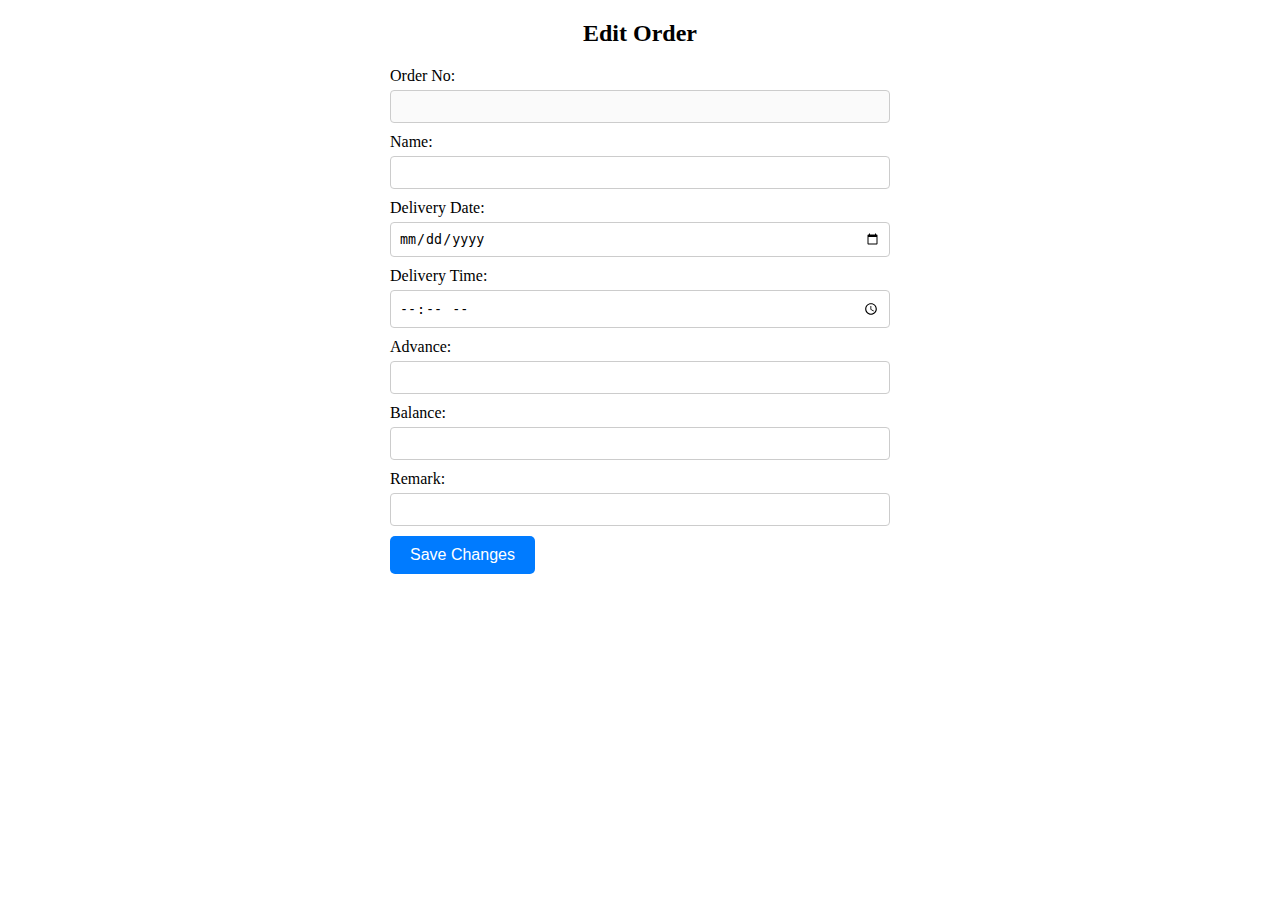
<file: edit.html>
<!DOCTYPE html>
<html lang="en">
<head>
<meta charset="UTF-8">
<meta name="viewport" content="width=device-width, initial-scale=1.0">
<title>Edit Order</title>
<style>
    /* Add your CSS styles here */
    .container {
        margin: 20px auto;
        max-width: 500px;
    }

    h2 {
        text-align: center;
        margin-bottom: 20px;
    }

    label {
        display: block;
        margin-bottom: 5px;
    }

    input, select {
        width: 100%;
        padding: 8px;
        margin-bottom: 10px;
        border: 1px solid #ccc;
        border-radius: 4px;
        box-sizing: border-box;
    }

    .item-container {
        margin-bottom: 10px;
    }

    .item-container input {
        width: calc(50% - 5px);
        display: inline-block;
        margin-right: 5px;
    }

    button {
        background-color: #007bff;
        color: #fff;
        border: none;
        border-radius: 5px;
        padding: 10px 20px;
        cursor: pointer;
        font-size: 16px;
    }

    button:hover {
        background-color: #0056b3;
    }
</style>
</head>
<body>

<div class="container">
    <h2>Edit Order</h2>
    <form id="editOrderForm">
        <label for="orderNo">Order No:</label>
        <input type="text" id="orderNo" name="orderNo" required disabled>

        <label for="name">Name:</label>
        <input type="text" id="name" name="name" required>

        <label for="deliveryDate">Delivery Date:</label>
        <input type="date" id="deliveryDate" name="deliveryDate" required>

        <label for="deliveryTime">Delivery Time:</label>
        <input type="time" id="deliveryTime" name="deliveryTime" required>

        <label for="advance">Advance:</label>
        <input type="number" id="advance" name="advance" required>

        <label for="balance">Balance:</label>
        <input type="number" id="balance" name="balance" required>

        <label for="remark">Remark:</label> <!-- New remark input field -->
        <input type="text" id="remark" name="remark">

        <div id="boxesContainer">
            <!-- Boxes will be inserted here dynamically -->
        </div>

        <div id="itemsContainer">
            <!-- Items will be inserted here dynamically -->
        </div>

        <button type="submit">Save Changes</button>
    </form>
</div>

<script>
document.addEventListener("DOMContentLoaded", function() {
    // Get orderNo from query parameter
    const urlParams = new URLSearchParams(window.location.search);
    const orderNo = urlParams.get('orderNo');

    // Retrieve the order from localStorage based on orderNo
    var orders = JSON.parse(localStorage.getItem('allOrders')) || [];
    var orderToEdit = orders.find(function(order) {
        return order.orderNo === orderNo;
    });

    // Populate form fields with order details for editing
    document.getElementById("orderNo").value = orderToEdit.orderNo;
    document.getElementById("name").value = orderToEdit.name;
    document.getElementById("deliveryDate").value = orderToEdit.deliveryDate;
    document.getElementById("deliveryTime").value = orderToEdit.deliveryTime;
    document.getElementById("advance").value = orderToEdit.advance;
    document.getElementById("balance").value = orderToEdit.balance;

    // Populate remark
    document.getElementById("remark").value = orderToEdit.remark || '';

    // Populate boxes
    var boxesContainer = document.getElementById('boxesContainer');
    orderToEdit.boxes.forEach(function(box) {
        var boxInfo = `
            <label for="boxType">Box Type:</label>
            <input type="text" name="boxType" value="${box.type}" required disabled>

            <label for="totalBox">Total Box:</label>
            <input type="number" name="totalBox" value="${box.total}" required disabled>

            <label for="boxRate">Box Rate:</label>
            <input type="number" name="boxRate" value="${box.rate}" required disabled>
        `;
        boxesContainer.innerHTML += '<div class="item-container">' + boxInfo + '</div>';
    });

    // Populate items
    var itemsContainer = document.getElementById('itemsContainer');
    orderToEdit.items.forEach(function(item) {
        var itemInfo = `
            <label for="itemName">Item Name:</label>
            <input type="text" name="itemName" value="${item.name}" required disabled>

            <label for="quantity">Quantity:</label>
            <input type="number" name="quantity" value="${item.quantity}" required disabled>

            <label for="department">Department:</label>
            <input type="text" name="department" value="${item.department}" required disabled>
        `;
        itemsContainer.innerHTML += '<div class="item-container">' + itemInfo + '</div>';
    });

    // Handle form submission
    document.getElementById("editOrderForm").addEventListener("submit", function(event) {
        event.preventDefault(); // Prevent the form from submitting

        // Implement logic to save the edited order
        alert("Changes saved successfully!");
    });
});
</script>

</body>
</html>
</file>
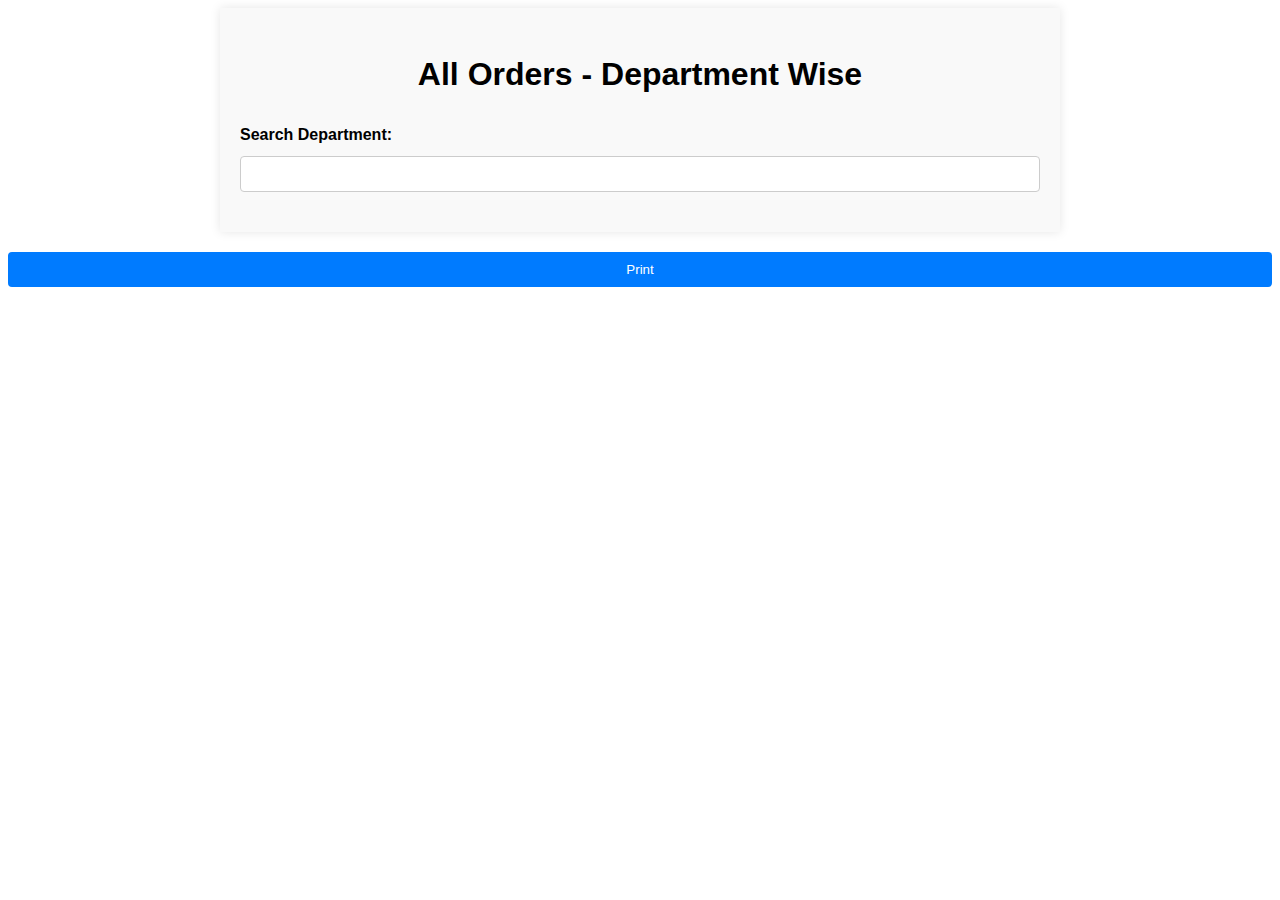
<file: whatapp.html>
<!DOCTYPE html>
<html lang="en">
<head>
    <meta charset="UTF-8">
    <meta name="viewport" content="width=device-width, initial-scale=1.0">
    <title>All Orders - Print</title>
    <style>
        /* General styles */
        body {
            font-family: Arial, sans-serif;
            line-height: 1.6;
        }

        /* Container styles */
        .container {
            max-width: 800px;
            margin: 0 auto;
            padding: 20px;
            background-color: #f9f9f9;
            box-shadow: 0 0 10px rgba(0, 0, 0, 0.1);
        }

        /* Table styles */
        table {
            width: 100%;
            border-collapse: collapse;
            margin-bottom: 20px;
        }

        th, td {
            padding: 8px;
            border-bottom: 1px solid #ddd;
            text-align: left;
        }

        th {
            background-color: #f2f2f2;
        }

        /* Print button styles */
        #printButton {
            display: block;
            width: 100%;
            margin-top: 20px;
            margin-bottom: 20px; /* Adjust margin */
            padding: 10px;
            background-color: #007bff;
            color: #fff;
            border: none;
            border-radius: 4px;
            cursor: pointer;
            text-align: center;
        }

        /* Department heading styles */
        .department-heading {
            font-size: 18px;
            font-weight: bold;
            margin-bottom: 10px;
        }

        /* Filter input field styles */
        #searchInput {
            width: 100%;
            padding: 8px;
            margin-top: 8px;
            margin-bottom: 20px;
            box-sizing: border-box;
            border: 1px solid #ccc;
            border-radius: 4px;
            font-size: 16px;
        }

        /* Filter label styles */
        label {
            font-size: 16px;
            font-weight: bold;
        }

        /* Hide department tables initially */
        .department-table {
            display: none;
        }

        /* Show department tables */
        .show {
            display: table;
        }

        /* WhatsApp button styles */
        .whatsapp-button {
            display: block;
            width: 100%;
            margin-top: 10px;
            padding: 10px;
            background-color: green;
            color: #fff;
            border: none;
            border-radius: 4px;
            cursor: pointer;
            text-align: center;
        }
    </style>
</head>
<body>

<div class="container">
    <h1 style="text-align: center;">All Orders - Department Wise</h1>
    <!-- Search input field -->
    <div>
        <label for="searchInput">Search Department:</label>
        <input type="text" id="searchInput" onkeyup="filterDepartments()">
    </div>
    <!-- Department-wise order tables will be inserted here dynamically -->
</div>

<!-- Print button -->
<button id="printButton" onclick="printOrders()">Print</button>

<!-- Send All Department Reports button -->

<script>
document.addEventListener("DOMContentLoaded", function() {
    displayAllOrders();
});

function displayAllOrders() {
    var allOrders = JSON.parse(localStorage.getItem('allOrders')) || [];
    var departments = {};

    // Group orders by department
    allOrders.forEach(function(order) {
        order.items.forEach(function(item) {
            // Assuming item.name contains the Hindi name of the item
            if (!departments[item.department]) {
                departments[item.department] = {};
            }
            if (!departments[item.department][item.name]) {
                departments[item.department][item.name] = {
                    quantity: parseFloat(item.quantity),
                    remark: item.remark || 'N/A', // Check if remark is undefined
                    deliveryDate: order.deliveryDate || 'N/A',
                    deliveryTime: order.deliveryTime || 'N/A'
                };
            } else {
                departments[item.department][item.name].quantity += parseFloat(item.quantity);
            }
        });
    });

    // Display department-wise order tables
    for (var department in departments) {
        var departmentOrders = departments[department];
        var departmentTable = createDepartmentTable(department, departmentOrders);
        document.querySelector('.container').appendChild(departmentTable);
        
        // Create WhatsApp button for each department
        var whatsappButton = document.createElement('button');
        whatsappButton.textContent = 'Send to WhatsApp';
        whatsappButton.className = 'whatsapp-button';
        whatsappButton.onclick = (function(dept, orders) {
            return function() {
                sendToWhatsApp(dept, orders);
            };
        })(department, departmentOrders);
        document.querySelector('.container').appendChild(whatsappButton);
    }
}

function createDepartmentTable(department, orders) {
    var table = document.createElement('table');
    table.classList.add("department-table");
    var html = `
        <thead>
            <tr>
                <th colspan="5" class="department-heading">Department: ${department}</th>
            </tr>
            <tr>
                <th>Name</th>
                <th>Quantity</th>
                <th>Remark</th>
                <th>Delivery Date</th>
                <th>Delivery Time</th> <!-- Add delivery time column -->
            </tr>
        </thead>
        <tbody>`;
    for (var item in orders) {
        html += `
            <tr>
                <td>${item}</td>
                <td>${Math.ceil(orders[item].quantity)}</td>
                <td>${orders[item].remark}</td>
                <td>${orders[item].deliveryDate}</td>
                <td>${orders[item].deliveryTime}</td>
            </tr>`;
    }
    html += `
        </tbody>`;
    table.innerHTML = html;
    return table;
}

function filterDepartments() {
    var searchInput = document.getElementById("searchInput").value.trim().toUpperCase();
    var tables = document.querySelectorAll('.department-table');
    tables.forEach(function(table) {
        var departmentName = table.querySelector('.department-heading').textContent.toUpperCase();
        var displayTable = departmentName.includes(searchInput);
        table.classList.toggle("show", displayTable);
    });
}

function printOrders() {
    window.print();
}

function sendToWhatsApp(department, orders) {
    var message = "Department " + department + " Orders:\n";
    for (var item in orders) {
        message += `Name: ${item}\nQuantity: ${Math.ceil(orders[item].quantity)}\nRemark: ${orders[item].remark}\nDelivery Date: ${orders[item].deliveryDate}\nDelivery Time: ${orders[item].deliveryTime}\n\n`;
    }
    var whatsappLink = "https://wa.me/?text=" + encodeURIComponent(message);
    window.open(whatsappLink, '_blank');
}

document.getElementById("sendAllWhatsAppButton").addEventListener("click", function() {
    sendAllToWhatsApp();
});

function sendAllToWhatsApp() {
    var allOrders = JSON.parse(localStorage.getItem('allOrders')) || [];
    var message = "";
    for (var i = 0; i < allOrders.length; i++) {
        var order = allOrders[i];
        for (var j = 0; j < order.items.length; j++) {
            var item = order.items[j];
            message += `Department: ${item.department}\nName: ${item.name}\nQuantity: ${Math.ceil(item.quantity)}\nRemark: ${item.remark}\nDelivery Date: ${order.deliveryDate}\nDelivery Time: ${order.deliveryTime}\n\n`;
        }
    }
    var whatsappLink = "https://wa.me/?text=" + encodeURIComponent(message);
    window.open(whatsappLink, '_blank');
}
</script>

</body>
</html>
</file>
